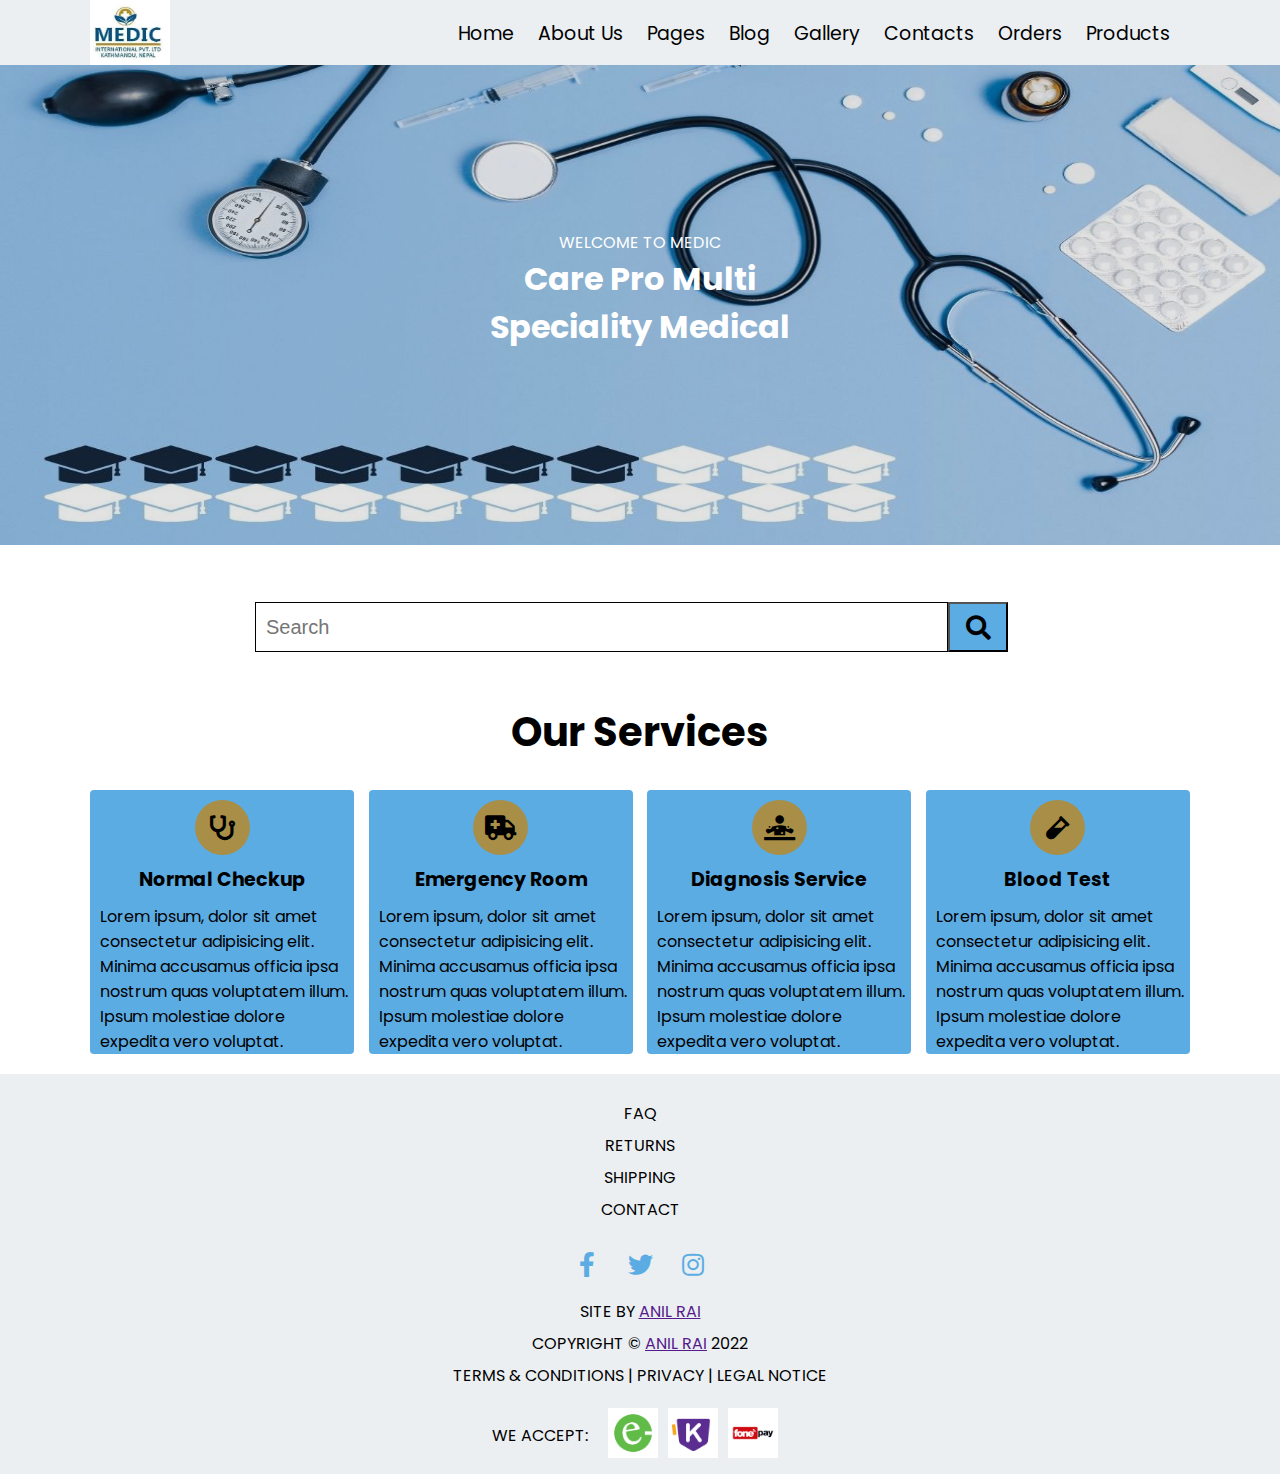
<file: index.html>
<!DOCTYPE html>
<html lang="en">
<head>
    <meta charset="UTF-8">
    <meta http-equiv="X-UA-Compatible" content="IE=edge">
    <meta name="viewport" content="width=device-width, initial-scale=1.0">
    <title>MEDIC</title>
    <link rel="stylesheet" href="css/style.css">
    <link rel="stylesheet" href="https://cdnjs.cloudflare.com/ajax/libs/font-awesome/5.15.4/css/all.min.css" integrity="sha512-1ycn6IcaQQ40/MKBW2W4Rhis/DbILU74C1vSrLJxCq57o941Ym01SwNsOMqvEBFlcgUa6xLiPY/NS5R+E6ztJQ==" crossorigin="anonymous" referrerpolicy="no-referrer" />
</head>
<body>
    <div class="navbar">
        <div class="container flex">
            <div class="logo">
                <img src="images/logo.JPG" alt="">
            </div>
            <div class="openMenu"><i class="fa fa-bars"></i></div>
            <div class="navbar-right">
                <div class="navigation">
                    <a href="index.html">Home</a>
                    <a href="about.html">About Us</a>
                    <a href="">Pages</a>
                    <a href="">Blog</a>
                    <a href="">Gallery</a>
                    <a href="contact.html">Contacts</a>
                    <a href="">Orders</a>
                    <a href="product.html">Products</a>
                    <div class="closeMenu"><i class="fa fa-times"></i></div>
                </div>
            </div>
        </div>
    </div>
    <section class="first-body">
        <img src="images/background.jpg" alt="">
        <div class="medic-description">
            <div class="first-heading">
                WELCOME TO MEDIC
            </div>
            <div class="second-heading">
                <h1>
                    Care Pro Multi Speciality Medical
                </h1>
            </div>
        </div>
    </section>
    <section class="search-item">
        <div class="container">
            <div class="input-area">
                <input type="text" placeholder="Search">
                <button><i class="fas fa-search"></i></button>
            </div>
        </div>
    </section>
    <section class="third-body">
        <div class="container">
            <div class="ourService">
                Our Services
            </div>
            <div class="services">
                <div class="service">
                    <div class="service-icon">
                        <i class="fas fa-stethoscope"></i>
                    </div>
                    <div class="service-heading">
                        Normal Checkup
                    </div>
                    <div class="service-description">
                        Lorem ipsum, dolor sit amet consectetur adipisicing elit. Minima accusamus officia ipsa nostrum quas voluptatem illum. Ipsum molestiae dolore expedita vero voluptat.
                    </div>
                </div>
                <div class="service">
                    <div class="service-icon">
                        <i class="fas fa-ambulance"></i>
                    </div>
                    <div class="service-heading">
                        Emergency Room
                    </div>
                    <div class="service-description">
                        Lorem ipsum, dolor sit amet consectetur adipisicing elit. Minima accusamus officia ipsa nostrum quas voluptatem illum. Ipsum molestiae dolore expedita vero voluptat.
                    </div>
                </div>
                <div class="service">
                    <div class="service-icon">
                        <i class="fas fa-diagnoses"></i>
                    </div>
                    <div class="service-heading">
                        Diagnosis Service
                    </div>
                    <div class="service-description">
                        Lorem ipsum, dolor sit amet consectetur adipisicing elit. Minima accusamus officia ipsa nostrum quas voluptatem illum. Ipsum molestiae dolore expedita vero voluptat.
                    </div>
                </div>
                <div class="service">
                    <div class="service-icon">
                        <i class="fas fa-vial"></i>
                    </div>
                    <div class="service-heading">
                        Blood Test
                    </div>
                    <div class="service-description">
                        Lorem ipsum, dolor sit amet consectetur adipisicing elit. Minima accusamus officia ipsa nostrum quas voluptatem illum. Ipsum molestiae dolore expedita vero voluptat.
                    </div>
                </div>
            </div>
        </div>
    </section>
    <footer>
        <div class="footer-area">
            <div class="useful-links">
                <a href="">FAQ</a>
                <a href="">RETURNS</a>
                <a href="">SHIPPING</a>
                <a href="">CONTACT</a>
            </div>
            <div class="footersocail">
                <div class="footersocail-icon">
                    <a href="#"><i class="fab fa-facebook-f"></i></a>
                    <a href="#"><i class="fab fa-twitter"></i></a>
                    <a href="#"><i class="fab fa-instagram"></i></a>
                </div>
            </div>
            <div class="copyright">
                <p>SITE BY <a href="">ANIL RAI</a></p>
                <P>COPYRIGHT &copy; <a href="">ANIL RAI</a> 2022</P>
                <P>TERMS & CONDITIONS | PRIVACY | LEGAL NOTICE</P>
            </div>
            <div class="payment">
                <p>WE ACCEPT: </p>
                <div><img src="payment/esewa.png" alt=""></div>
                <div><img src="payment/khalti.png" alt=""></div>
                <div><img src="payment/fonepay.png" alt=""></div>
            </div>
        </div>
    </footer>
    <script src="script.js"></script>
</body>
</html>
</file>
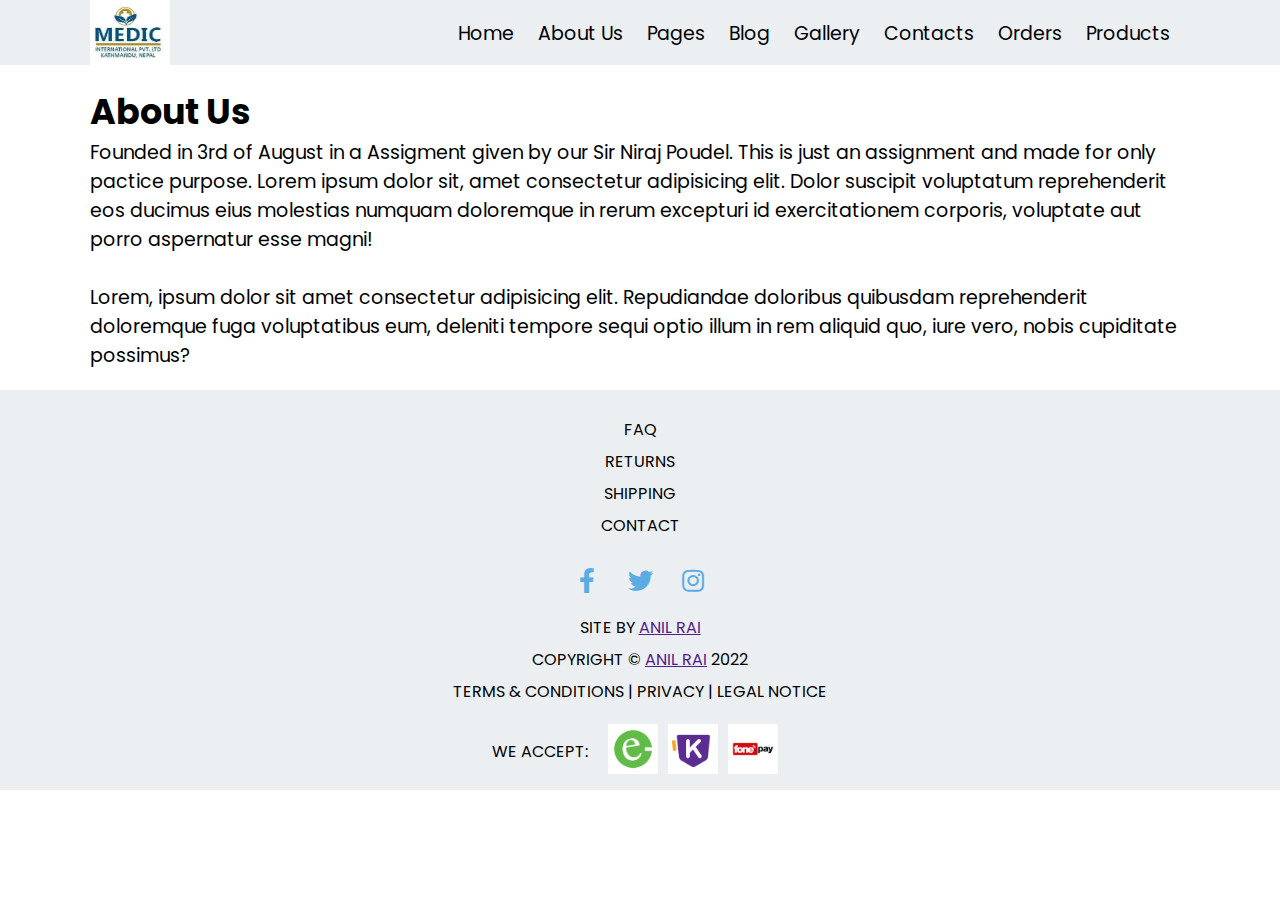
<file: about.html>
<!DOCTYPE html>
<html lang="en">
<head>
    <meta charset="UTF-8">
    <meta http-equiv="X-UA-Compatible" content="IE=edge">
    <meta name="viewport" content="width=device-width, initial-scale=1.0">
    <title>MEDIC</title>
    <link rel="stylesheet" href="css/style.css">
    <link rel="stylesheet" href="https://cdnjs.cloudflare.com/ajax/libs/font-awesome/5.15.4/css/all.min.css" integrity="sha512-1ycn6IcaQQ40/MKBW2W4Rhis/DbILU74C1vSrLJxCq57o941Ym01SwNsOMqvEBFlcgUa6xLiPY/NS5R+E6ztJQ==" crossorigin="anonymous" referrerpolicy="no-referrer" />
</head>
<body>
    <div class="navbar">
        <div class="container flex">
            <div class="logo">
                <img src="images/logo.JPG" alt="">
            </div>
            <div class="openMenu"><i class="fa fa-bars"></i></div>
            <div class="navbar-right">
                <div class="navigation">
                    <a href="">Home</a>
                    <a href="">About Us</a>
                    <a href="">Pages</a>
                    <a href="">Blog</a>
                    <a href="">Gallery</a>
                    <a href="">Contacts</a>
                    <a href="">Orders</a>
                    <a href="product.html">Products</a>
                    <div class="closeMenu"><i class="fa fa-times"></i></div>
                </div>
            </div>
        </div>
    </div>
    <div class="container">
        <div class="heading">
            About Us
        </div>
        <div class="sub-heading">
            <p>
                Founded in 3rd of August in a Assigment given by our Sir Niraj Poudel. This is just an assignment and made for only pactice purpose. Lorem ipsum dolor sit, amet consectetur adipisicing elit. Dolor suscipit voluptatum reprehenderit eos ducimus eius molestias numquam doloremque in rerum excepturi id exercitationem corporis, voluptate aut porro aspernatur esse magni!
                <br>
                <br>
                Lorem, ipsum dolor sit amet consectetur adipisicing elit. Repudiandae doloribus quibusdam reprehenderit doloremque fuga voluptatibus eum, deleniti tempore sequi optio illum in rem aliquid quo, iure vero, nobis cupiditate possimus?
            </p>
        </div>
    </div>
    <footer>
        <div class="footer-area">
            <div class="useful-links">
                <a href="">FAQ</a>
                <a href="">RETURNS</a>
                <a href="">SHIPPING</a>
                <a href="">CONTACT</a>
            </div>
            <div class="footersocail">
                <div class="footersocail-icon">
                    <a href="#"><i class="fab fa-facebook-f"></i></a>
                    <a href="#"><i class="fab fa-twitter"></i></a>
                    <a href="#"><i class="fab fa-instagram"></i></a>
                </div>
            </div>
            <div class="copyright">
                <p>SITE BY <a href="">ANIL RAI</a></p>
                <P>COPYRIGHT &copy; <a href="">ANIL RAI</a> 2022</P>
                <P>TERMS & CONDITIONS | PRIVACY | LEGAL NOTICE</P>
            </div>
            <div class="payment">
                <p>WE ACCEPT: </p>
                <div><img src="payment/esewa.png" alt=""></div>
                <div><img src="payment/khalti.png" alt=""></div>
                <div><img src="payment/fonepay.png" alt=""></div>
            </div>
        </div>
    </footer>
    <script src="script.js"></script>
</body>
</html>
</file>
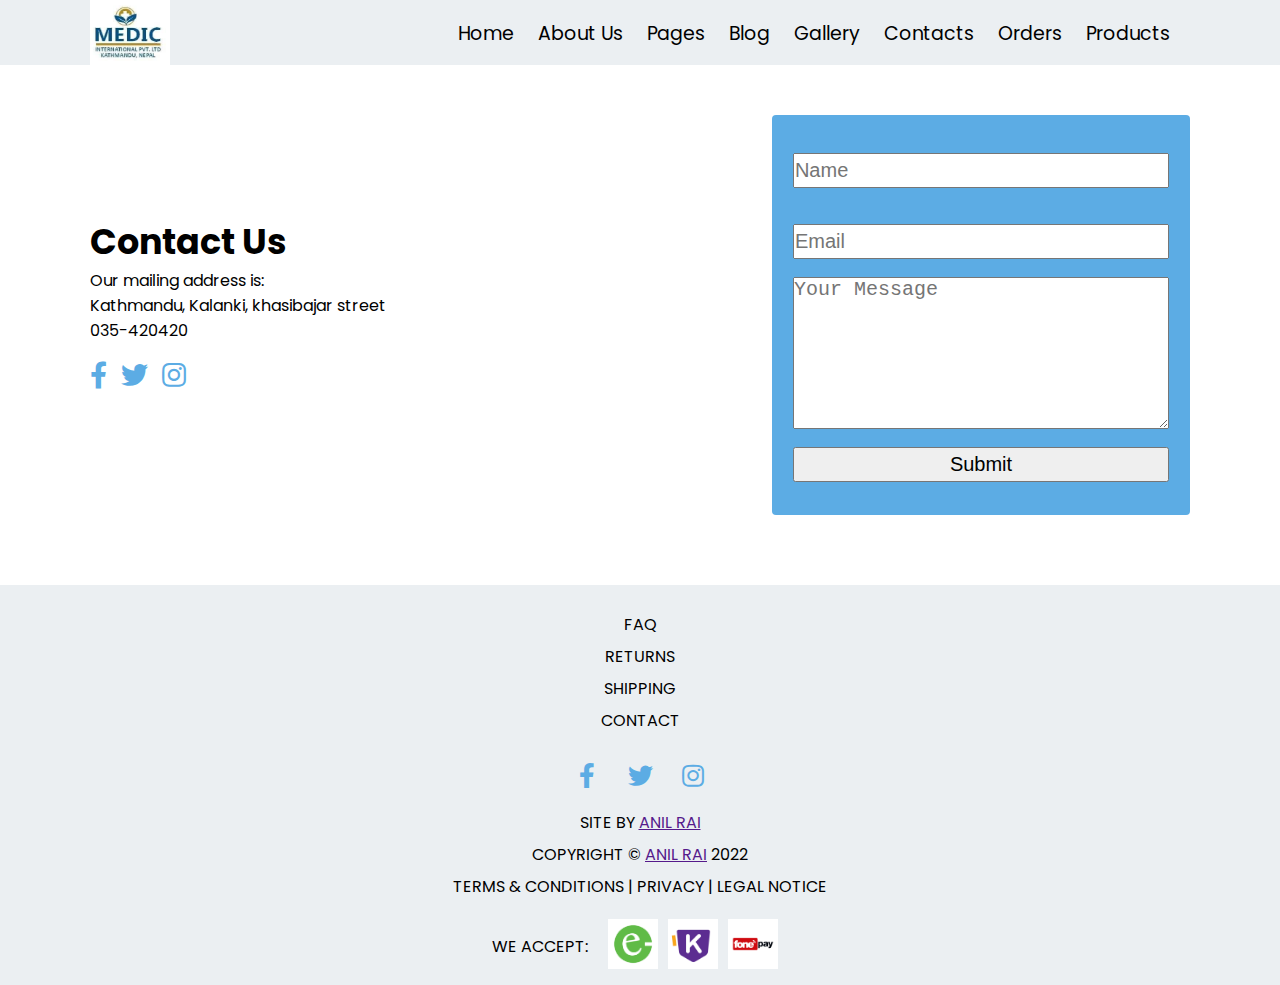
<file: contact.html>
<!DOCTYPE html>
<html lang="en">
<head>
    <meta charset="UTF-8">
    <meta http-equiv="X-UA-Compatible" content="IE=edge">
    <meta name="viewport" content="width=device-width, initial-scale=1.0">
    <title>MEDIC</title>
    <link rel="stylesheet" href="css/style.css">
    <link rel="stylesheet" href="https://cdnjs.cloudflare.com/ajax/libs/font-awesome/5.15.4/css/all.min.css" integrity="sha512-1ycn6IcaQQ40/MKBW2W4Rhis/DbILU74C1vSrLJxCq57o941Ym01SwNsOMqvEBFlcgUa6xLiPY/NS5R+E6ztJQ==" crossorigin="anonymous" referrerpolicy="no-referrer" />
</head>
<body>
    <div class="navbar">
        <div class="container flex">
            <div class="logo">
                <img src="images/logo.JPG" alt="">
            </div>
            <div class="openMenu"><i class="fa fa-bars"></i></div>
            <div class="navbar-right">
                <div class="navigation">
                    <a href="index.html">Home</a>
                    <a href="about.html">About Us</a>
                    <a href="">Pages</a>
                    <a href="">Blog</a>
                    <a href="">Gallery</a>
                    <a href="contact.html">Contacts</a>
                    <a href="">Orders</a>
                    <a href="product.html">Products</a>
                    <div class="closeMenu"><i class="fa fa-times"></i></div>
                </div>
            </div>
        </div>
    </div>
    <div class="container flex">
        <div class="contact">
            <div class="heading">
                Contact Us
            </div>
            <div class="mailing-address">
                <p>
                    Our mailing address is:
                </p>
                <p>Kathmandu, Kalanki, khasibajar street</p>
                <p>035-420420</p>
            </div>
            <div class="social">
                <a href="#"><i class="fab fa-facebook-f"></i></a>
                <a href="#"><i class="fab fa-twitter"></i></a>
                <a href="#"><i class="fab fa-instagram"></i></a>
            </div>
        </div>
        <div class="contact-form">
            <form class="form-contact">
                <input type="text" placeholder="Name">
                <input type="email" placeholder="Email">
                <textarea name="text-area" id="" cols="30" rows="10" placeholder="Your Message"></textarea>
                <input type="submit">
            </form>
        </div>
    </div>
    <footer>
        <div class="footer-area">
            <div class="useful-links">
                <a href="">FAQ</a>
                <a href="">RETURNS</a>
                <a href="">SHIPPING</a>
                <a href="">CONTACT</a>
            </div>
            <div class="footersocail">
                <div class="footersocail-icon">
                    <a href="#"><i class="fab fa-facebook-f"></i></a>
                    <a href="#"><i class="fab fa-twitter"></i></a>
                    <a href="#"><i class="fab fa-instagram"></i></a>
                </div>
            </div>
            <div class="copyright">
                <p>SITE BY <a href="">ANIL RAI</a></p>
                <P>COPYRIGHT &copy; <a href="">ANIL RAI</a> 2022</P>
                <P>TERMS & CONDITIONS | PRIVACY | LEGAL NOTICE</P>
            </div>
            <div class="payment">
                <p>WE ACCEPT: </p>
                <div><img src="payment/esewa.png" alt=""></div>
                <div><img src="payment/khalti.png" alt=""></div>
                <div><img src="payment/fonepay.png" alt=""></div>
            </div>
        </div>
    </footer>
    <script src="script.js"></script>
</body>
</html>
</file>
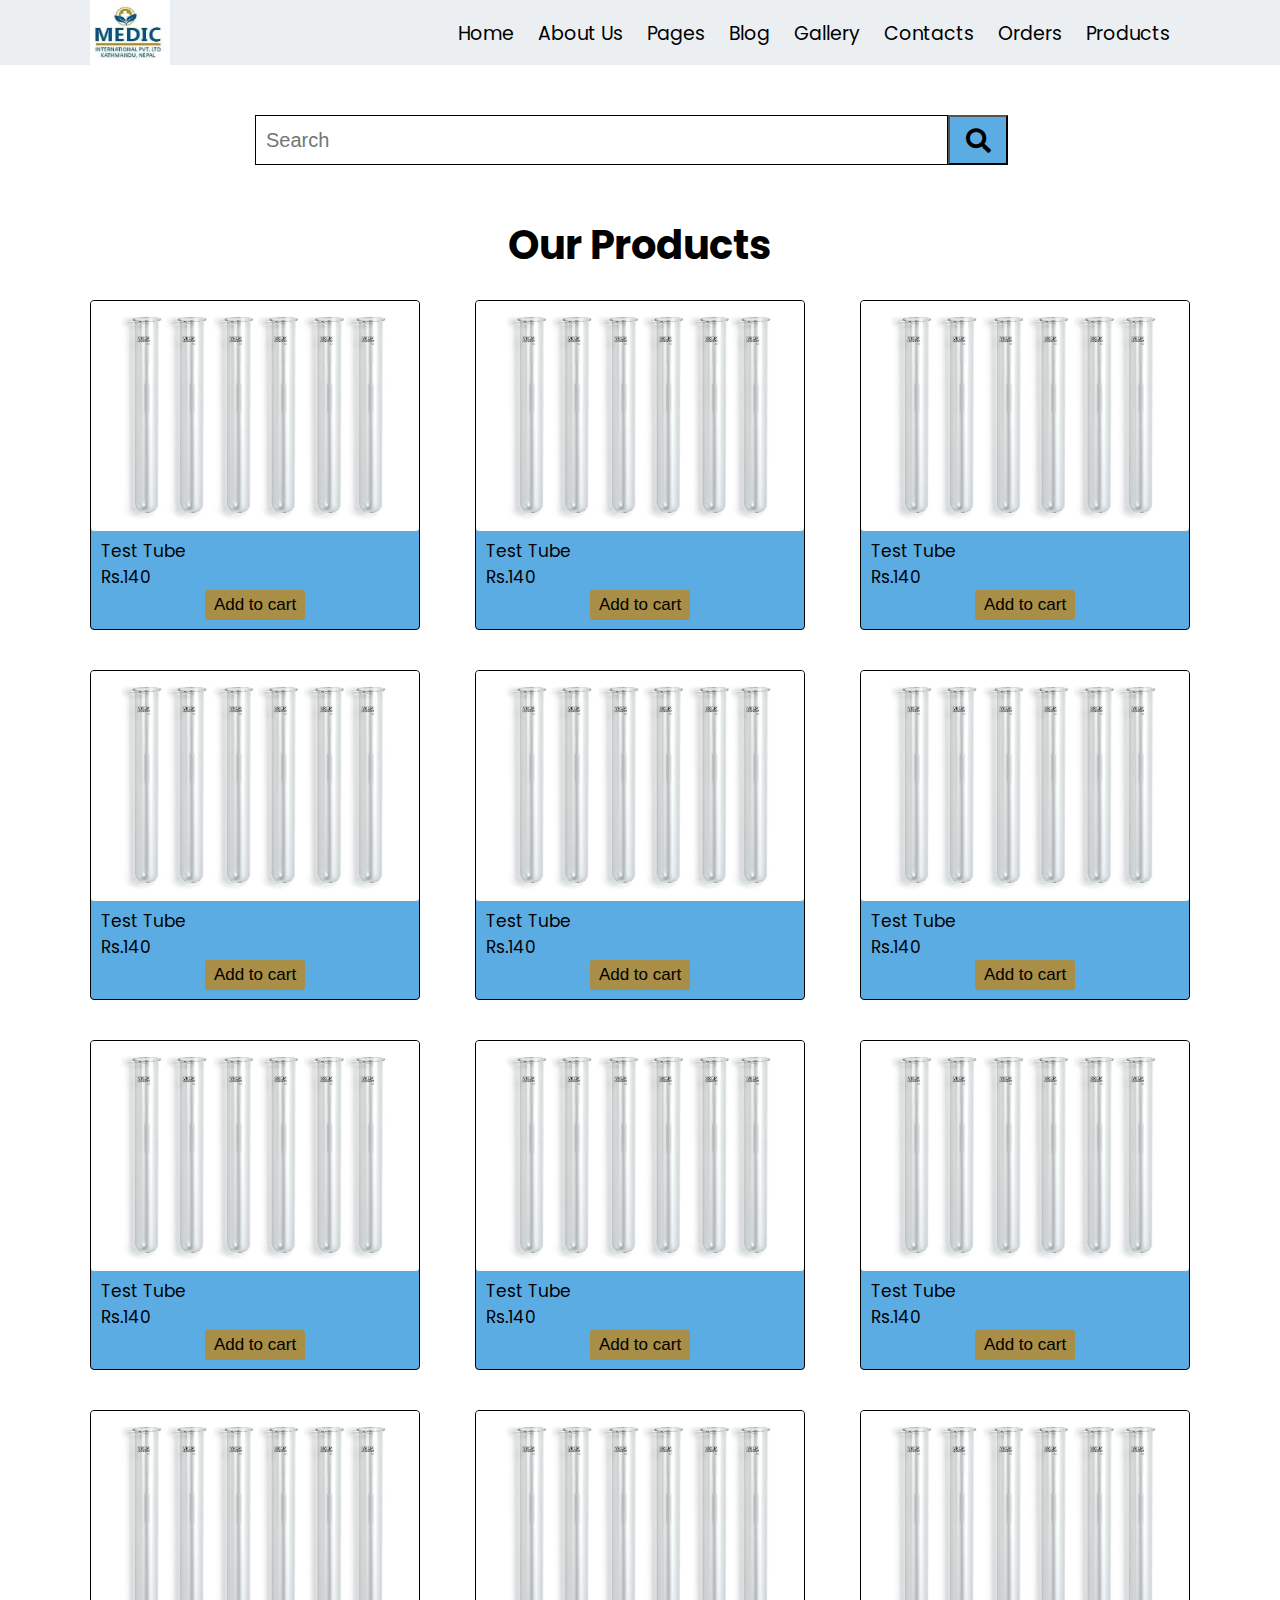
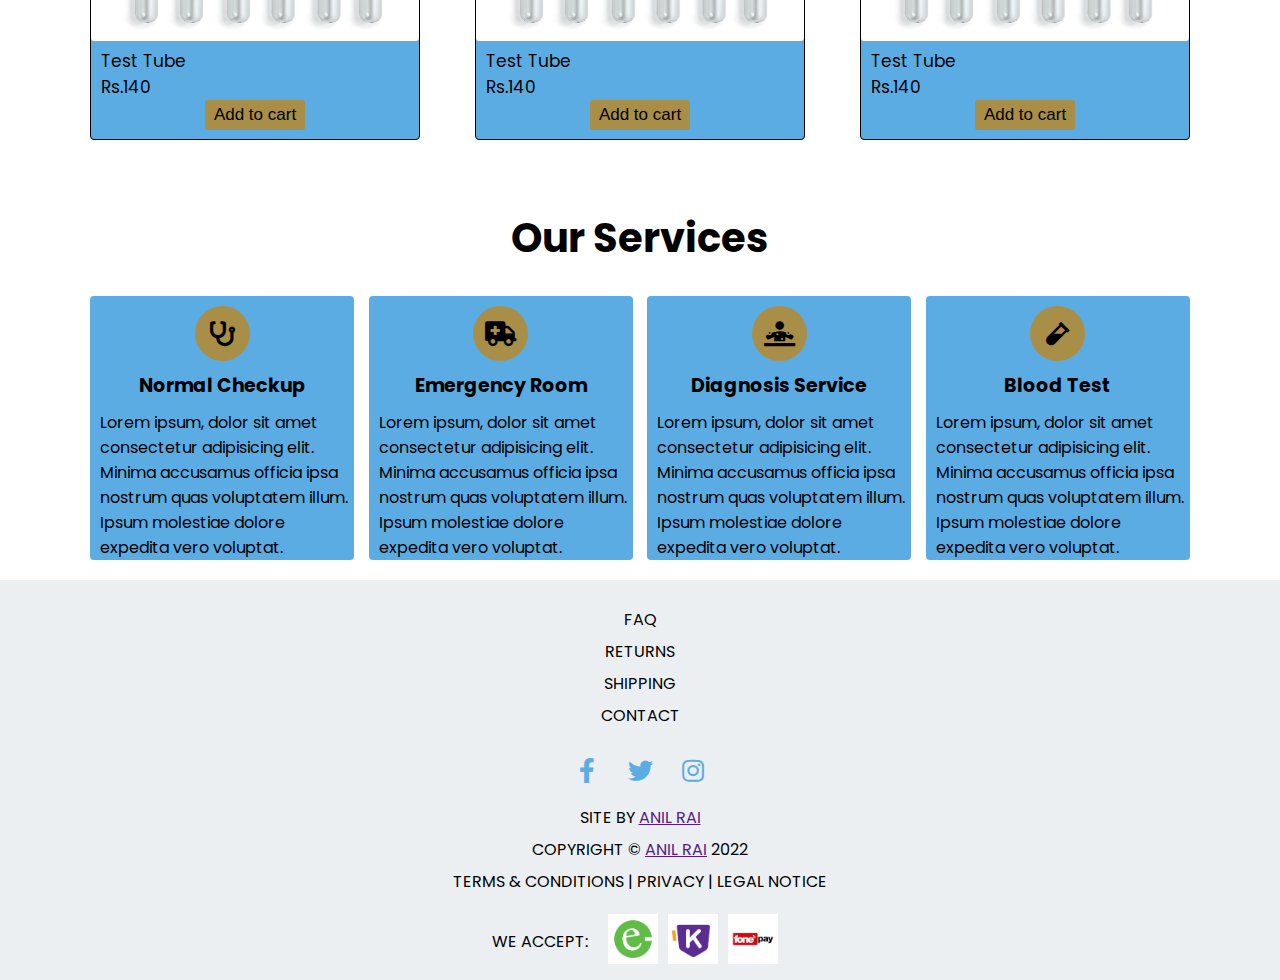
<file: product.html>
<!DOCTYPE html>
<html lang="en">
<head>
    <meta charset="UTF-8">
    <meta http-equiv="X-UA-Compatible" content="IE=edge">
    <meta name="viewport" content="width=device-width, initial-scale=1.0">
    <title>MEDIC</title>
    <link rel="stylesheet" href="css/style.css">
    <link rel="stylesheet" href="https://cdnjs.cloudflare.com/ajax/libs/font-awesome/5.15.4/css/all.min.css" integrity="sha512-1ycn6IcaQQ40/MKBW2W4Rhis/DbILU74C1vSrLJxCq57o941Ym01SwNsOMqvEBFlcgUa6xLiPY/NS5R+E6ztJQ==" crossorigin="anonymous" referrerpolicy="no-referrer" />
</head>
<body>
    <div class="navbar">
        <div class="container flex">
            <div class="logo">
                <img src="images/logo.JPG" alt="">
            </div>
            <div class="openMenu"><i class="fa fa-bars"></i></div>
            <div class="navbar-right">
                <div class="navigation">
                    <a href="index.html">Home</a>
                    <a href="">About Us</a>
                    <a href="">Pages</a>
                    <a href="">Blog</a>
                    <a href="">Gallery</a>
                    <a href="">Contacts</a>
                    <a href="">Orders</a>
                    <a href="product.html">Products</a>
                    <div class="closeMenu"><i class="fa fa-times"></i></div>
                </div>
            </div>
        </div>
    </div>
    <section class="search-item">
        <div class="container">
            <div class="input-area">
                <input type="text" placeholder="Search">
                <button><i class="fas fa-search"></i></button>
            </div>
        </div>
    </section>
    <section class="our-products">
        <div class="container">
            <div class="our-product">Our Products</div>
            <div class="products">
                <div class="product">
                    <img src="product_images/test-tube.jpg" alt="">
                    <p>Test Tube</p>
                    <p class="price">Rs.140</p>
                    <div class="addtocart">
                        <button>Add to cart</button>
                    </div>
                </div>
                <div class="product">
                    <img src="product_images/test-tube.jpg" alt="">
                    <p>Test Tube</p>
                    <p class="price">Rs.140</p>
                    <div class="addtocart">
                        <button>Add to cart</button>
                    </div>
                </div>
                <div class="product">
                    <img src="product_images/test-tube.jpg" alt="">
                    <p>Test Tube</p>
                    <p class="price">Rs.140</p>
                    <div class="addtocart">
                        <button>Add to cart</button>
                    </div>
                </div>
                <div class="product">
                    <img src="product_images/test-tube.jpg" alt="">
                    <p>Test Tube</p>
                    <p class="price">Rs.140</p>
                    <div class="addtocart">
                        <button>Add to cart</button>
                    </div>
                </div>
                <div class="product">
                    <img src="product_images/test-tube.jpg" alt="">
                    <p>Test Tube</p>
                    <p class="price">Rs.140</p>
                    <div class="addtocart">
                        <button>Add to cart</button>
                    </div>
                </div>
                <div class="product">
                    <img src="product_images/test-tube.jpg" alt="">
                    <p>Test Tube</p>
                    <p class="price">Rs.140</p>
                    <div class="addtocart">
                        <button>Add to cart</button>
                    </div>
                </div>
                <div class="product">
                    <img src="product_images/test-tube.jpg" alt="">
                    <p>Test Tube</p>
                    <p class="price">Rs.140</p>
                    <div class="addtocart">
                        <button>Add to cart</button>
                    </div>
                </div>
                <div class="product">
                    <img src="product_images/test-tube.jpg" alt="">
                    <p>Test Tube</p>
                    <p class="price">Rs.140</p>
                    <div class="addtocart">
                        <button>Add to cart</button>
                    </div>
                </div>
                <div class="product">
                    <img src="product_images/test-tube.jpg" alt="">
                    <p>Test Tube</p>
                    <p class="price">Rs.140</p>
                    <div class="addtocart">
                        <button>Add to cart</button>
                    </div>
                </div>
                <div class="product">
                    <img src="product_images/test-tube.jpg" alt="">
                    <p>Test Tube</p>
                    <p class="price">Rs.140</p>
                    <div class="addtocart">
                        <button>Add to cart</button>
                    </div>
                </div>
                <div class="product">
                    <img src="product_images/test-tube.jpg" alt="">
                    <p>Test Tube</p>
                    <p class="price">Rs.140</p>
                    <div class="addtocart">
                        <button>Add to cart</button>
                    </div>
                </div>
                <div class="product">
                    <img src="product_images/test-tube.jpg" alt="">
                    <p>Test Tube</p>
                    <p class="price">Rs.140</p>
                    <div class="addtocart">
                        <button>Add to cart</button>
                    </div>
                </div>
            </div>
        </div>
    </section>
    <section class="third-body">
        <div class="container">
            <div class="ourService">
                Our Services
            </div>
            <div class="services">
                <div class="service">
                    <div class="service-icon">
                        <i class="fas fa-stethoscope"></i>
                    </div>
                    <div class="service-heading">
                        Normal Checkup
                    </div>
                    <div class="service-description">
                        Lorem ipsum, dolor sit amet consectetur adipisicing elit. Minima accusamus officia ipsa nostrum quas voluptatem illum. Ipsum molestiae dolore expedita vero voluptat.
                    </div>
                </div>
                <div class="service">
                    <div class="service-icon">
                        <i class="fas fa-ambulance"></i>
                    </div>
                    <div class="service-heading">
                        Emergency Room
                    </div>
                    <div class="service-description">
                        Lorem ipsum, dolor sit amet consectetur adipisicing elit. Minima accusamus officia ipsa nostrum quas voluptatem illum. Ipsum molestiae dolore expedita vero voluptat.
                    </div>
                </div>
                <div class="service">
                    <div class="service-icon">
                        <i class="fas fa-diagnoses"></i>
                    </div>
                    <div class="service-heading">
                        Diagnosis Service
                    </div>
                    <div class="service-description">
                        Lorem ipsum, dolor sit amet consectetur adipisicing elit. Minima accusamus officia ipsa nostrum quas voluptatem illum. Ipsum molestiae dolore expedita vero voluptat.
                    </div>
                </div>
                <div class="service">
                    <div class="service-icon">
                        <i class="fas fa-vial"></i>
                    </div>
                    <div class="service-heading">
                        Blood Test
                    </div>
                    <div class="service-description">
                        Lorem ipsum, dolor sit amet consectetur adipisicing elit. Minima accusamus officia ipsa nostrum quas voluptatem illum. Ipsum molestiae dolore expedita vero voluptat.
                    </div>
                </div>
            </div>
        </div>
    </section>
    <footer>
        <div class="footer-area">
            <div class="useful-links">
                <a href="">FAQ</a>
                <a href="">RETURNS</a>
                <a href="">SHIPPING</a>
                <a href="">CONTACT</a>
            </div>
            <div class="footersocail">
                <div class="footersocail-icon">
                    <a href="#"><i class="fab fa-facebook-f"></i></a>
                    <a href="#"><i class="fab fa-twitter"></i></a>
                    <a href="#"><i class="fab fa-instagram"></i></a>
                </div>
            </div>
            <div class="copyright">
                <p>SITE BY <a href="">ANIL RAI</a></p>
                <P>COPYRIGHT &copy; <a href="">ANIL RAI</a> 2022</P>
                <P>TERMS & CONDITIONS | PRIVACY | LEGAL NOTICE</P>
            </div>
            <div class="payment">
                <p>WE ACCEPT: </p>
                <div><img src="payment/esewa.png" alt=""></div>
                <div><img src="payment/khalti.png" alt=""></div>
                <div><img src="payment/fonepay.png" alt=""></div>
            </div>
        </div>
    </footer>
    <script src="script.js"></script>
</body>
</html>
</file>
<file: css/style.css>
@import url('https://fonts.googleapis.com/css2?family=Poppins:wght@300&display=swap');
*{
    box-sizing: border-box;
    margin: 0;
    padding:0;
}
body{
    font-family: 'Poppins',sans-serif;
}
.container{
    max-width: 1100px;
    margin: 0 auto;
}
.openMenu,.closeMenu {
    font-size: 30px;
    display: none;
    cursor: pointer;
}
.logo{
    height: 65px;
    width: 80px;
}
.logo img{
    height: 100%;
    width: 100%;
}
.navbar{
    width: 100%;
    height: 65px;
    background-color: rgba(232, 237, 240, 0.867);
}
.flex{
    display: flex;
    justify-content: space-between;
}
.navbar-right{
    display: flex;
    margin: 19px 0px;
}
.navigation a{
    text-decoration: none;
    margin-right: 20px;
    font-size: 19px;
    color: black;
}
.navigation a:hover{
    font-weight: bold;
    border-bottom: 1px solid black;
}
.first-body img{
    position: relative;
    width: 100%;
    height: 480px;
    filter: brightness(89%);
}
.medic-description{
    position: absolute;
    left: 0;
    right: 0;
    top: 230px;
    margin: 0 auto;
    color: white;
    width: 380px;
    height: 150px;
}
.first-heading,.second-heading{
    text-align: center;
}
/* for heading text */
.heading{
    margin-top: 20px;
    font-size: 35px;
    font-weight: bold;
}
/* for sub heading */
.sub-heading{
    font-size: 19px;
}
/* for contact page */
.contact{
    width: 40%;
    margin-top: 20px;
    margin-top: 130px;
}
.form-contact{
    display: flex;
    flex-direction: column;
    padding-top: 20px;
}
.form-contact input{
    width: 90%;
    margin: 18px auto;
    height: 35px;
    font-size: 20px;
}
textarea{
    width: 90%;
    margin: 0 auto;
}
.contact-form{
    border-radius: 4px;
    margin: 50px 0;
    width: 38%;
    height: 400px;
    background-color: #5cace4;
}
.mailing-address{
    margin-bottom: 8px;
}
/* contact social icon */
.social i{
    font-size: 27px;
    padding-right: 10px;
    margin-top: 10px;
    color: #5cace4;
}
.third-body{
    background-color: none;
}
.search-item{
    background-color: none;
}
.search-item .input-area{
    display: flex;
    width: 70%;
    margin: 50px auto;
}
.search-item input{
    width: 90%;
    height: 50px;
    font-size: 20px;
    padding-left: 10px;
    border: 1px solid black;
    font-size: 20px;
}
.search-item button{
    background-color: #5cace4;
    width: 60px;
    display: flex;
    justify-content: center;
    align-items: center;
    font-size: 25px;
    cursor: pointer;
}
::placeholder{
    font-size: 20px;
}
.our-products{
    background-color: none;
}
.our-product{
    font-size: 40px;
    font-weight: bold;
    text-align: center;
    margin-bottom: 25px;
}
.products{
    display: flex;
    justify-content: space-between;
    flex-wrap: wrap;
}
.products .product{
    width: 30%;
    height: 330px;
    border: 1px solid black;
    margin-bottom: 40px;
    background-color: #5cace4;
    border-radius: 4px;
}
.products .product img{
    width: 100%;
    height: 70%;
    border-radius: 3px;
}
.product:hover{
    transform: scale(1.01);
    box-shadow: 0 4px 8px 0 rgba(0, 0, 0, 0.2), 0 6px 20px 0 rgba(0, 0, 0, 0.19);
}
.product p{
    padding-left: 10px;
    font-size: 17px;
}
.addtocart{
    text-align: center;
}
.addtocart button:hover{
    background-color: rgb(115, 212, 123);
    border-color: rgb(115, 212, 123);
}
.addtocart button{
    height: 30px;
    width: 100px;
    font-size: 17px;
    background-color: #a88e46;
    border: #a88e46;
    border-radius: 3px;
    cursor: pointer;
}
.ourService{
    font-size: 40px;
    font-weight: 700;
    text-align: center;
    margin: 28px 0;
}
.services{
    display: flex;
    justify-content: space-between;
}
.service{
    background-color: #5cace4;
    width: 24%;
    border-radius: 4px;
}
.service-icon{
    width: 55px;
    height: 55px;
    background-color: #a88e46;
    border-radius: 100%;
    margin: 10px auto;
    display: flex;
    justify-content: center;
    align-items: center;
}
.service-icon i{
    font-size: 25px;
}
.service-heading{
    font-size: 19px;
    font-weight: bold;
    text-align: center;
}
.service-description{
    padding-top: 10px;
    padding-left: 10px;
    font-size: 16px;
}
.footer-area{
    height: 400px;
    width: 100%;
    margin-top: 20px;
    background-color: rgba(232, 237, 240, 0.867);
}
.useful-links{
    padding-top: 20px;
    display: flex;
    flex-direction: column;
    text-align: center;
}
.useful-links a{
    text-decoration: none;
    padding-top: 7px;
    color: black;
}
.useful-links a:hover{
    font-weight: bold;
}
.footersocail{
    margin-top: 20px;
    display: flex;
    justify-items: center;
    justify-content: center;
}
.footersocail-icon i{
    height: 50px;
    width: 49px;
    font-size: 25px;
    text-align: center;
    color: #5cace4;
    padding-top: 10px;
}
.footersocail-icon i:hover{
    transform: scale(1.2);
    color: #0c4f77;
}
.copyright{
    display: flex;
    flex-direction: column;
    text-align: center;
}
.copyright p{
    padding-top: 7px;
}
.payment{
    display: flex;
    justify-content: center;
    margin-top: 20px;
}
.payment div{
    height: 50px;
    width: 50px;
    margin-right: 10px;
}
.payment p{
    padding-top: 15px;
    padding-right: 20px;
}
.payment div img{
    height: 100%;
    width: 100%;
}
@media(max-width:790px){
    .navbar-right{
        flex-direction: column;
        justify-content: center;
        align-items: center;
        width: 100%;
        height: 100%;
        position: fixed;
        top: 0;
        z-index: 10;
        background-color: black;
        transition: top 1s ease;
        display: none;
        letter-spacing: 1px;
    }
    .social i,.search i{
        color: white;
        padding-top: 20px;
    }
    .navigation{
        display: flex;
        flex-direction: column;
    }
    .navigation a{
        margin: 10px 0;
        color: white;
    }
    .navigation a:hover{
        border-bottom: 1px solid white;
    }
    .closeMenu{
        display: block;
        position: absolute;
        top: 40px;
        right: 20px;
        color: white;
    }
    .closeMenu i{
        color: #0c4f77;
    }
    .openMenu{
        display: flex;
        align-items: center;
        margin-right: 30px;
    }
    .navbar-right.active{
        display: flex;
    }
    .navbar-right.closed{
        display: none;
    }
}
@media(max-width:671px){
    .service{
        width: 49%;
        margin-bottom: 12px;
    }
    .services{
        flex-wrap: wrap;
    }
    .product{
        width:48%;
    }
}
@media (max-width:646px){
    .products .product{
        width:45%;
    }
}
@media(max-width:633px){
    .form-body{
        position: relative;
        margin: 0 auto;
        top: 0;
        right: 0;
    }
    .small-heading{
        margin: 40px auto;
        text-align: center;
    }
    .main-body{
        display: flex;
        flex-direction: column;
    }
}
@media(max-width:451px){
    .service{
        width: 95%;
        margin: 10px auto;
    }
    .services{
        flex-direction: column;
        justify-content: space-around;
    }
    .products .product{
        width: 90%;
        margin: 0 auto;
        margin-bottom: 20px;
    }
}
</file>
